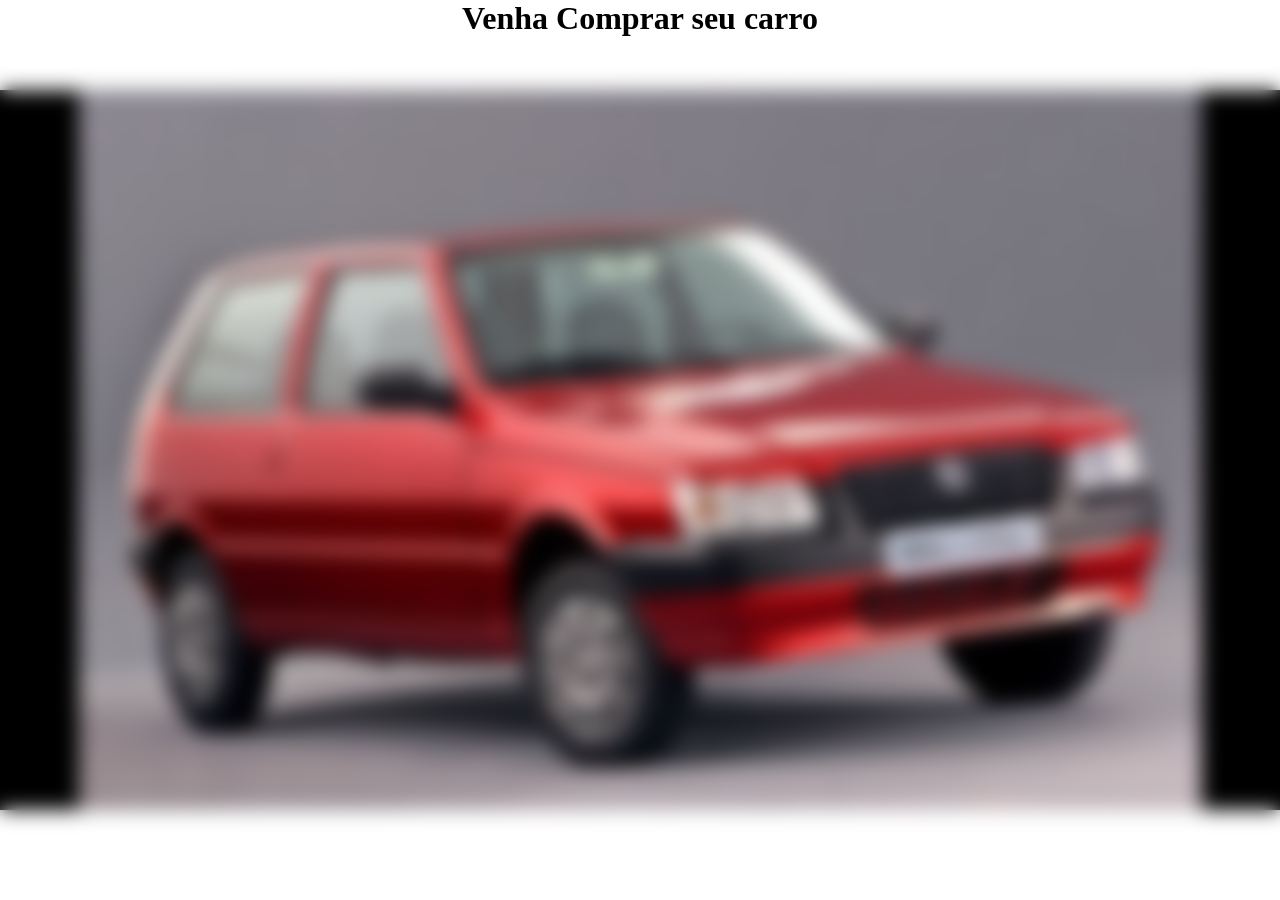
<file: home.html>
<!DOCTYPE html>
<html lang="en">
<head>
    <meta charset="UTF-8">
    <meta name="viewport" content="width=device-width, initial-scale=1.0">
    <title>loja de carros</title>
    <link rel="stylesheet" href="style.css">
</head>
<body clas="corpo">
    <h1> Venha Comprar seu carro </h1>
    
</body>
</html>
</file>
<file: style.css>
*{
    margin: 0;
    padding: 0;
    
}


header {
    height: 100px;
    background-color: rgb(184, 27, 27);
    display: flex;
    align-items: center;
    justify-content: center;
}

body {
    display: flex;
    margin: 0;
    text-align: center;
    flex-direction: column;
    background-image: url("img/uno.jpg");
    background-attachment: fixed;
    background-size: 100%;
    background-position: center;
    background-repeat: no-repeat;
    backdrop-filter: blur(10px);
    min-height: 100vh;

}

main{
    flex-grow: 1;
    backdrop-filter: blur(10px);
}

footer{
    height: 80px;
    background-color: rgb(184, 27, 27);
    padding: 10px;
    bottom: 0;
    position: sticky;  
    margin-top: 470px;
    
    
}

.container{
    border: 1px solid black;
    text-align: center;
    background-color: white;
    margin: 100px auto;
    width: 300px;
    padding: 40px;
    border-radius: 60px;
    
    

}
.icongoogle{
    height: 60px;
    width: 60px;
    
}

.iconwhatsapp{
    height: 40px;
    width: 40px;
}

#inputUsuario{
    border-radius: 4x;
    height: 30px;
    width: 300px;

}
#inputSenha{
    border-radius: 4x;
    height: 30px;
    width: 300px;
}

#buttonEntrar{
    width: 100px;
    height: 50px;
}

#buttonEntrar:hover{
    width: 100px;
    height: 50px;
    color: rgb(184, 27, 27);
}

.corpo {
    background-color:rgb(184, 27, 27) ;
    color: white;
}
</file>
